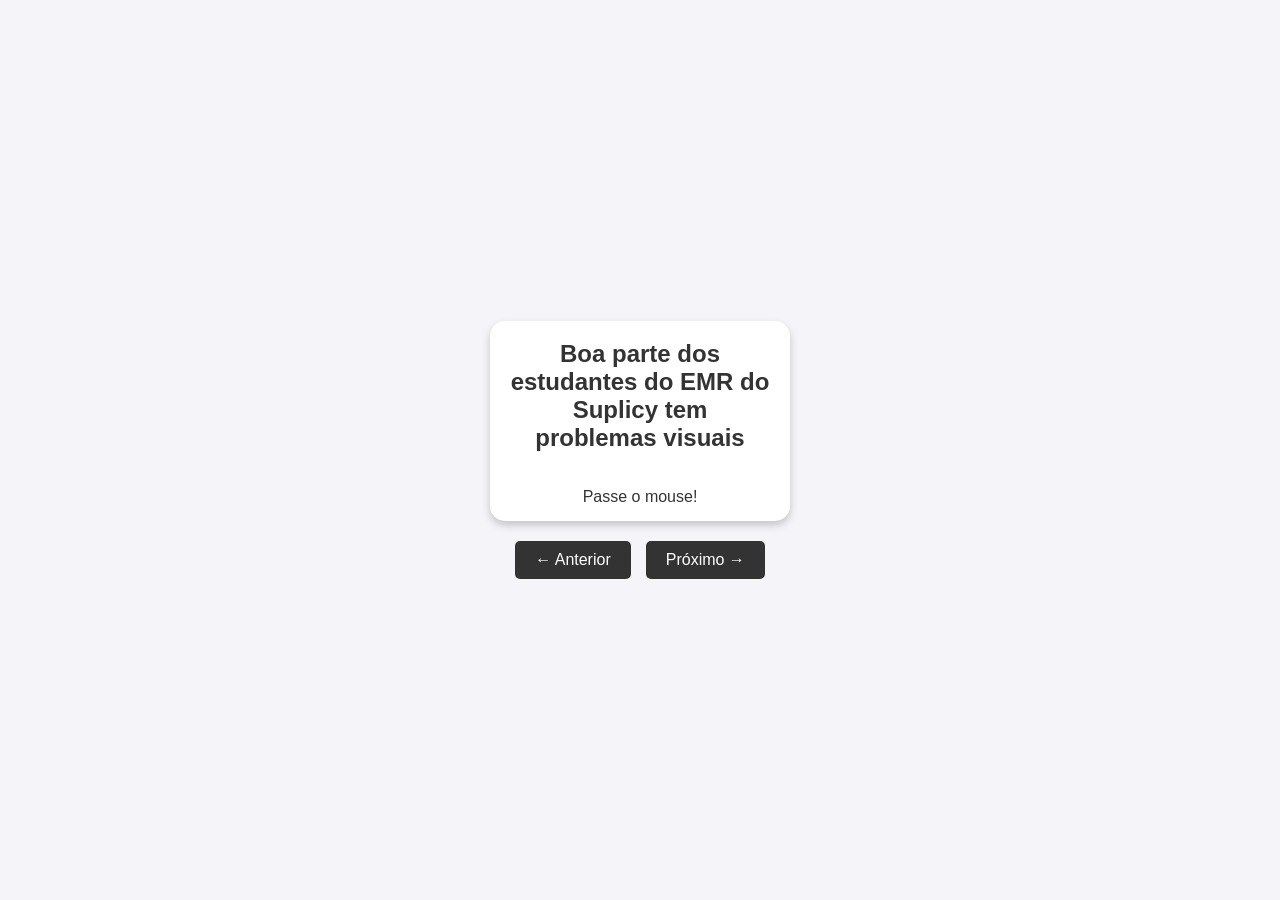
<file: index.html>
<!DOCTYPE html>
<html lang="pt-BR">
<head>
    <meta charset="UTF-8">
    <meta name="viewport" content="width=device-width, initial-scale=1.0">
    <title>FlashCardNico</title>
    <link rel="stylesheet" href="style.css">
</head>
<body>

    <input type="radio" name="deck" id="input-card1" checked>
    <input type="radio" name="deck" id="input-card2">
    <input type="radio" name="deck" id="input-card3">

    <div class="deck-container">
        
        <div class="flashcard-container" id="card1">
            <div class="flashcard-inner">
                <div class="flashcard-front">
                    <h2>Boa parte dos estudantes do EMR do Suplicy tem problemas visuais</h2>
                    <p>Passe o mouse!</p>
                </div>
                <div class="flashcard-back">
                    <h2>Na verdade!</h2>
                    <p>Aproximadamente 60% dos estudantes do Suplicy afirmam ter uma visão completamente normal.</p>
                </div>
            </div>
            <div class="controles">
                <label for="input-card3" class="btn">&#8592; Anterior</label> 
                <label for="input-card2" class="btn">Próximo &#8594;</label> 
            </div>
        </div>

        <div class="flashcard-container" id="card2">
            <div class="flashcard-inner">
                <div class="flashcard-front">
                    <h2>Pouquíssimos estudantes do EMR já foram ao Oftalmologista!</h2>
                    <p>Passe o mouse!</p>
                </div>
                <div class="flashcard-back">
                    <h2>Quase 93% dos estudantes já foram ao Oftalmologista!</h2>
                    <p>93% é muita coisa</p>
                </div>
            </div>
            <div class="controles">
                <label for="input-card1" class="btn">&#8592; Anterior</label> 
                <label for="input-card3" class="btn">Próximo &#8594;</label> 
            </div>
        </div>

        <div class="flashcard-container" id="card3">
            <div class="flashcard-inner">
                <div class="flashcard-front">
                    <h2>Todos com dificuldade visual usam lente ou óculos constantemente</h2>
                    <p>Passe o mouse!</p>
                </div>
                <div class="flashcard-back">
                    <h2>25% dos estudantes com deficiência visual não usam lente ou óculos!</h2>
                    <p>Preocupante, Não?</p>
                </div>
            </div>
            <div class="controles">
                <label for="input-card2" class="btn">&#8592; Anterior</label> 
                <label for="input-card1" class="btn">Próximo &#8594;</label> 
            </div>
        </div>

    </div>

</body>
</html>
</file>
<file: style.css>
body {
    font-family: Arial, sans-serif;
    background-color: #f4f4f9;
    display: flex;
    justify-content: center;
    align-items: center;
    height: 100vh;
    margin: 0;
}

input[type="radio"] {
    display: none;
}

.flashcard-container {
    display: none;
    flex-direction: column;
    align-items: center;
}

#input-card1:checked ~ .deck-container #card1,
#input-card2:checked ~ .deck-container #card2,
#input-card3:checked ~ .deck-container #card3 {
    display: flex;
}

.flashcard-inner {
    position: relative;
    width: 300px;
    height: 200px;
    text-align: center;
    transition: transform 0.6s;
    transform-style: preserve-3d;
    margin-bottom: 20px; 
    perspective: 1000px;
}

.flashcard-inner:hover {
    transform: rotateY(180deg);
}

.flashcard-front, .flashcard-back {
    position: absolute;
    width: 100%;
    height: 100%;
    backface-visibility: hidden;
    display: flex;
    flex-direction: column;
    justify-content: center;
    align-items: center;
    border-radius: 15px;
    box-shadow: 0 4px 8px rgba(0,0,0,0.2);
    padding: 20px;
    box-sizing: border-box;
}

.flashcard-front {
    background-color: #ffffff;
    color: #333333;
}

.flashcard-back {
    background-color: #6c5ce7;
    color: white;
    transform: rotateY(180deg);
}

.controles {
    display: flex;
    gap: 15px;
}

.btn {
    background-color: #333;
    color: white;
    border: none;
    padding: 10px 20px;
    font-size: 16px;
    border-radius: 5px;
    cursor: pointer;
    transition: background-color 0.3s;
    user-select: none;}

.btn:hover {
    background-color: #6c5ce7;
}
</file>
